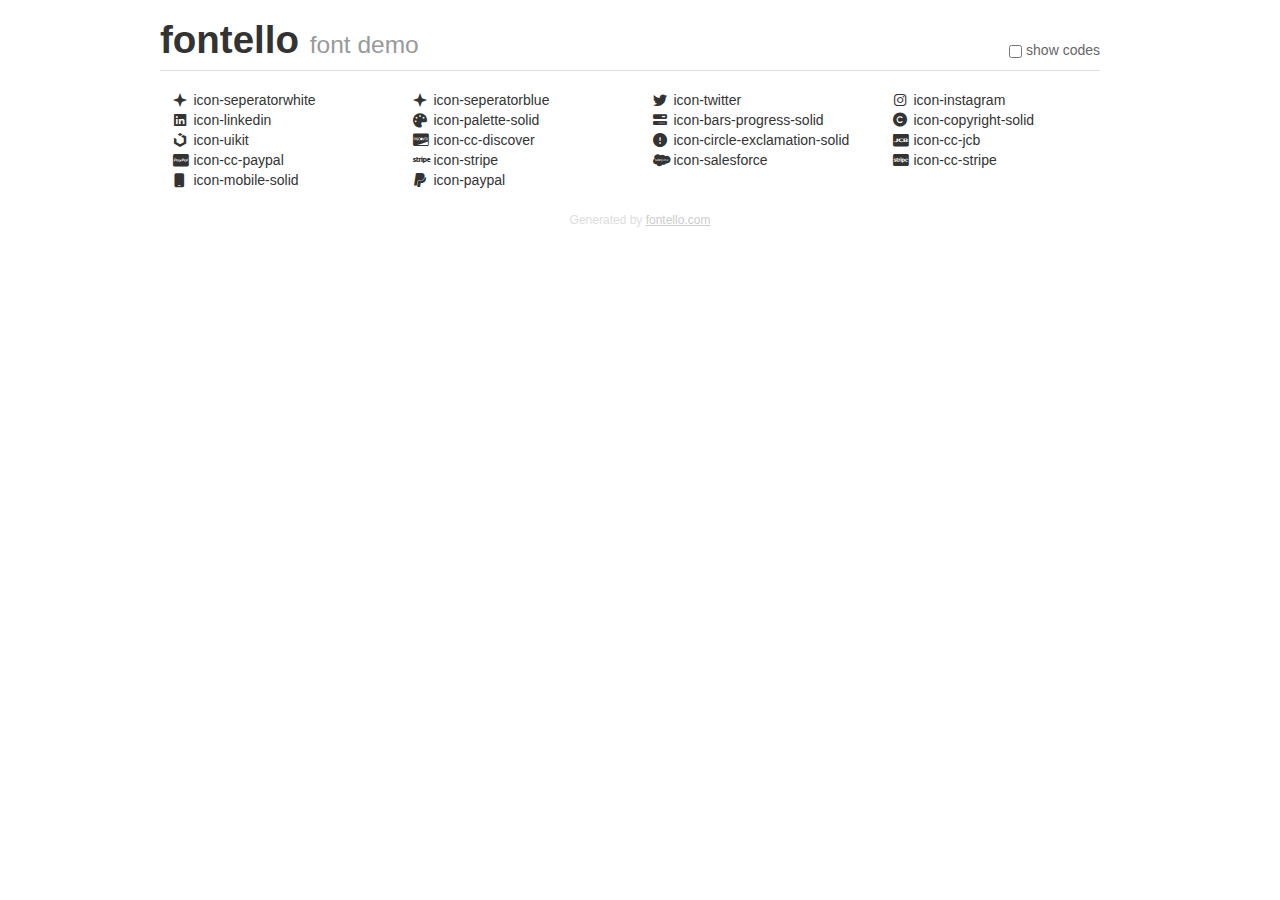
<file: demo.html>
<!DOCTYPE html>
<html>
  <head>
  <!--[if lt IE 9]><script language="javascript" type="text/javascript" src="//html5shim.googlecode.com/svn/trunk/html5.js"></script><![endif]-->
  <meta charset="UTF-8">
  <style>
    html {
      font-size: 100%;
      -webkit-text-size-adjust: 100%;
      -ms-text-size-adjust: 100%;
    }
    a:focus {
      outline: thin dotted #333;
      outline: 5px auto -webkit-focus-ring-color;
      outline-offset: -2px;
    }
    a:hover,
    a:active {
      outline: 0;
    }
    input {
      margin: 0;
      font-size: 100%;
      vertical-align: middle;
      *overflow: visible;
      line-height: normal;
    }
    input::-moz-focus-inner {
      padding: 0;
      border: 0;
    }
    body {
      margin: 0;
      font-family: "Helvetica Neue", Helvetica, Arial, sans-serif;
      font-size: 14px;
      line-height: 20px;
      color: #333;
      background-color: #fff;
    }
    a {
      color: #08c;
      text-decoration: none;
    }
    a:hover {
      color: #005580;
      text-decoration: underline;
    }
    .row {
      margin-left: -20px;
      *zoom: 1;
    }
    .row:before,
    .row:after {
      display: table;
      content: "";
      line-height: 0;
    }
    .row:after {
      clear: both;
    }
    .span3 {
      float: left;
      min-height: 1px;
      margin-left: 20px;
      width: 220px;
    }
    .container {
      width: 940px;
      margin-right: auto;
      margin-left: auto;
      *zoom: 1;
    }
    .container:before,
    .container:after {
      display: table;
      content: "";
      line-height: 0;
    }
    .container:after {
      clear: both;
    }
    small {
      font-size: 85%;
    }
    h1 {
      margin: 10px 0;
      font-family: inherit;
      font-weight: bold;
      line-height: 20px;
      color: inherit;
      text-rendering: optimizelegibility;
      line-height: 40px;
      font-size: 38.5px;
    }
    h1 small {
      font-weight: normal;
      line-height: 1;
      color: #999;
      font-size: 24.5px;
    }

    body {
      margin-top: 90px;
    }
    .header {
      position: fixed;
      top: 0;
      left: 50%;
      margin-left: -480px;
      background-color: #fff;
      border-bottom: 1px solid #ddd;
      padding-top: 10px;
      z-index: 10;
    }
    .footer {
      color: #ddd;
      font-size: 12px;
      text-align: center;
      margin-top: 20px;
    }
    .footer a {
      color: #ccc;
      text-decoration: underline;
    }
    .the-icons {
      font-size: 14px;
      line-height: 24px;
    }
    .switch {
      position: absolute;
      right: 0;
      bottom: 10px;
      color: #666;
    }
    .switch input {
      margin-right: 0.3em;
    }
    .codesOn .i-name {
      display: none;
    }
    .codesOn .i-code {
      display: inline;
    }
    .i-code {
      display: none;
    }
    @font-face {
      font-family: 'fontello';
      src: url('./font/fontello.eot?76697329');
      src: url('./font/fontello.eot?76697329#iefix') format('embedded-opentype'),
           url('./font/fontello.woff?76697329') format('woff'),
           url('./font/fontello.ttf?76697329') format('truetype'),
           url('./font/fontello.svg?76697329#fontello') format('svg');
      font-weight: normal;
      font-style: normal;
    }
    .demo-icon {
      font-family: "fontello";
      font-style: normal;
      font-weight: normal;
      speak: never;
     
      display: inline-block;
      text-decoration: inherit;
      width: 1em;
      margin-right: .2em;
      text-align: center;
      /* opacity: .8; */
     
      /* For safety - reset parent styles, that can break glyph codes*/
      font-variant: normal;
      text-transform: none;
     
      /* fix buttons height, for twitter bootstrap */
      line-height: 1em;
     
      /* Animation center compensation - margins should be symmetric */
      /* remove if not needed */
      margin-left: .2em;
     
      /* You can be more comfortable with increased icons size */
      /* font-size: 120%; */
     
      /* Font smoothing. That was taken from TWBS */
      -webkit-font-smoothing: antialiased;
      -moz-osx-font-smoothing: grayscale;
     
      /* Uncomment for 3D effect */
      /* text-shadow: 1px 1px 1px rgba(127, 127, 127, 0.3); */
    }
    </style>
    <link rel="stylesheet" href="css/animation.css"><!--[if IE 7]><link rel="stylesheet" href="css/" + font.fontname + "-ie7.css"><![endif]-->
    <script>
      function toggleCodes(on) {
        var obj = document.getElementById('icons');
      
        if (on) {
          obj.className += ' codesOn';
        } else {
          obj.className = obj.className.replace(' codesOn', '');
        }
      }
    </script>
  </head>
  <body>
    <div class="container header">
      <h1>fontello <small>font demo</small></h1>
      <label class="switch">
        <input type="checkbox" onclick="toggleCodes(this.checked)">show codes
      </label>
    </div>
    <div class="container" id="icons">
      <div class="row">
        <div class="span3" title="Code: 0xe800">
          <i class="demo-icon icon-seperatorwhite">&#xe800;</i> <span class="i-name">icon-seperatorwhite</span><span class="i-code">0xe800</span>
        </div>
        <div class="span3" title="Code: 0xe801">
          <i class="demo-icon icon-seperatorblue">&#xe801;</i> <span class="i-name">icon-seperatorblue</span><span class="i-code">0xe801</span>
        </div>
        <div class="span3" title="Code: 0xe802">
          <i class="demo-icon icon-twitter">&#xe802;</i> <span class="i-name">icon-twitter</span><span class="i-code">0xe802</span>
        </div>
        <div class="span3" title="Code: 0xe803">
          <i class="demo-icon icon-instagram">&#xe803;</i> <span class="i-name">icon-instagram</span><span class="i-code">0xe803</span>
        </div>
      </div>
      <div class="row">
        <div class="span3" title="Code: 0xe804">
          <i class="demo-icon icon-linkedin">&#xe804;</i> <span class="i-name">icon-linkedin</span><span class="i-code">0xe804</span>
        </div>
        <div class="span3" title="Code: 0xe805">
          <i class="demo-icon icon-palette-solid">&#xe805;</i> <span class="i-name">icon-palette-solid</span><span class="i-code">0xe805</span>
        </div>
        <div class="span3" title="Code: 0xe806">
          <i class="demo-icon icon-bars-progress-solid">&#xe806;</i> <span class="i-name">icon-bars-progress-solid</span><span class="i-code">0xe806</span>
        </div>
        <div class="span3" title="Code: 0xe807">
          <i class="demo-icon icon-copyright-solid">&#xe807;</i> <span class="i-name">icon-copyright-solid</span><span class="i-code">0xe807</span>
        </div>
      </div>
      <div class="row">
        <div class="span3" title="Code: 0xe808">
          <i class="demo-icon icon-uikit">&#xe808;</i> <span class="i-name">icon-uikit</span><span class="i-code">0xe808</span>
        </div>
        <div class="span3" title="Code: 0xe809">
          <i class="demo-icon icon-cc-discover">&#xe809;</i> <span class="i-name">icon-cc-discover</span><span class="i-code">0xe809</span>
        </div>
        <div class="span3" title="Code: 0xe80a">
          <i class="demo-icon icon-circle-exclamation-solid">&#xe80a;</i> <span class="i-name">icon-circle-exclamation-solid</span><span class="i-code">0xe80a</span>
        </div>
        <div class="span3" title="Code: 0xe80b">
          <i class="demo-icon icon-cc-jcb">&#xe80b;</i> <span class="i-name">icon-cc-jcb</span><span class="i-code">0xe80b</span>
        </div>
      </div>
      <div class="row">
        <div class="span3" title="Code: 0xe80c">
          <i class="demo-icon icon-cc-paypal">&#xe80c;</i> <span class="i-name">icon-cc-paypal</span><span class="i-code">0xe80c</span>
        </div>
        <div class="span3" title="Code: 0xe80d">
          <i class="demo-icon icon-stripe">&#xe80d;</i> <span class="i-name">icon-stripe</span><span class="i-code">0xe80d</span>
        </div>
        <div class="span3" title="Code: 0xe80e">
          <i class="demo-icon icon-salesforce">&#xe80e;</i> <span class="i-name">icon-salesforce</span><span class="i-code">0xe80e</span>
        </div>
        <div class="span3" title="Code: 0xe80f">
          <i class="demo-icon icon-cc-stripe">&#xe80f;</i> <span class="i-name">icon-cc-stripe</span><span class="i-code">0xe80f</span>
        </div>
      </div>
      <div class="row">
        <div class="span3" title="Code: 0xe810">
          <i class="demo-icon icon-mobile-solid">&#xe810;</i> <span class="i-name">icon-mobile-solid</span><span class="i-code">0xe810</span>
        </div>
        <div class="span3" title="Code: 0xf1ed">
          <i class="demo-icon icon-paypal">&#xf1ed;</i> <span class="i-name">icon-paypal</span><span class="i-code">0xf1ed</span>
        </div>
      </div>
    </div>
    <div class="container footer">Generated by <a href="https://fontello.com">fontello.com</a></div>
  </body>
</html>
</file>
<file: css/animation.css>
/*
   Animation example, for spinners
*/
.animate-spin {
  -moz-animation: spin 2s infinite linear;
  -o-animation: spin 2s infinite linear;
  -webkit-animation: spin 2s infinite linear;
  animation: spin 2s infinite linear;
  display: inline-block;
}
@-moz-keyframes spin {
  0% {
    -moz-transform: rotate(0deg);
    -o-transform: rotate(0deg);
    -webkit-transform: rotate(0deg);
    transform: rotate(0deg);
  }

  100% {
    -moz-transform: rotate(359deg);
    -o-transform: rotate(359deg);
    -webkit-transform: rotate(359deg);
    transform: rotate(359deg);
  }
}
@-webkit-keyframes spin {
  0% {
    -moz-transform: rotate(0deg);
    -o-transform: rotate(0deg);
    -webkit-transform: rotate(0deg);
    transform: rotate(0deg);
  }

  100% {
    -moz-transform: rotate(359deg);
    -o-transform: rotate(359deg);
    -webkit-transform: rotate(359deg);
    transform: rotate(359deg);
  }
}
@-o-keyframes spin {
  0% {
    -moz-transform: rotate(0deg);
    -o-transform: rotate(0deg);
    -webkit-transform: rotate(0deg);
    transform: rotate(0deg);
  }

  100% {
    -moz-transform: rotate(359deg);
    -o-transform: rotate(359deg);
    -webkit-transform: rotate(359deg);
    transform: rotate(359deg);
  }
}
@-ms-keyframes spin {
  0% {
    -moz-transform: rotate(0deg);
    -o-transform: rotate(0deg);
    -webkit-transform: rotate(0deg);
    transform: rotate(0deg);
  }

  100% {
    -moz-transform: rotate(359deg);
    -o-transform: rotate(359deg);
    -webkit-transform: rotate(359deg);
    transform: rotate(359deg);
  }
}
@keyframes spin {
  0% {
    -moz-transform: rotate(0deg);
    -o-transform: rotate(0deg);
    -webkit-transform: rotate(0deg);
    transform: rotate(0deg);
  }

  100% {
    -moz-transform: rotate(359deg);
    -o-transform: rotate(359deg);
    -webkit-transform: rotate(359deg);
    transform: rotate(359deg);
  }
}
</file>
